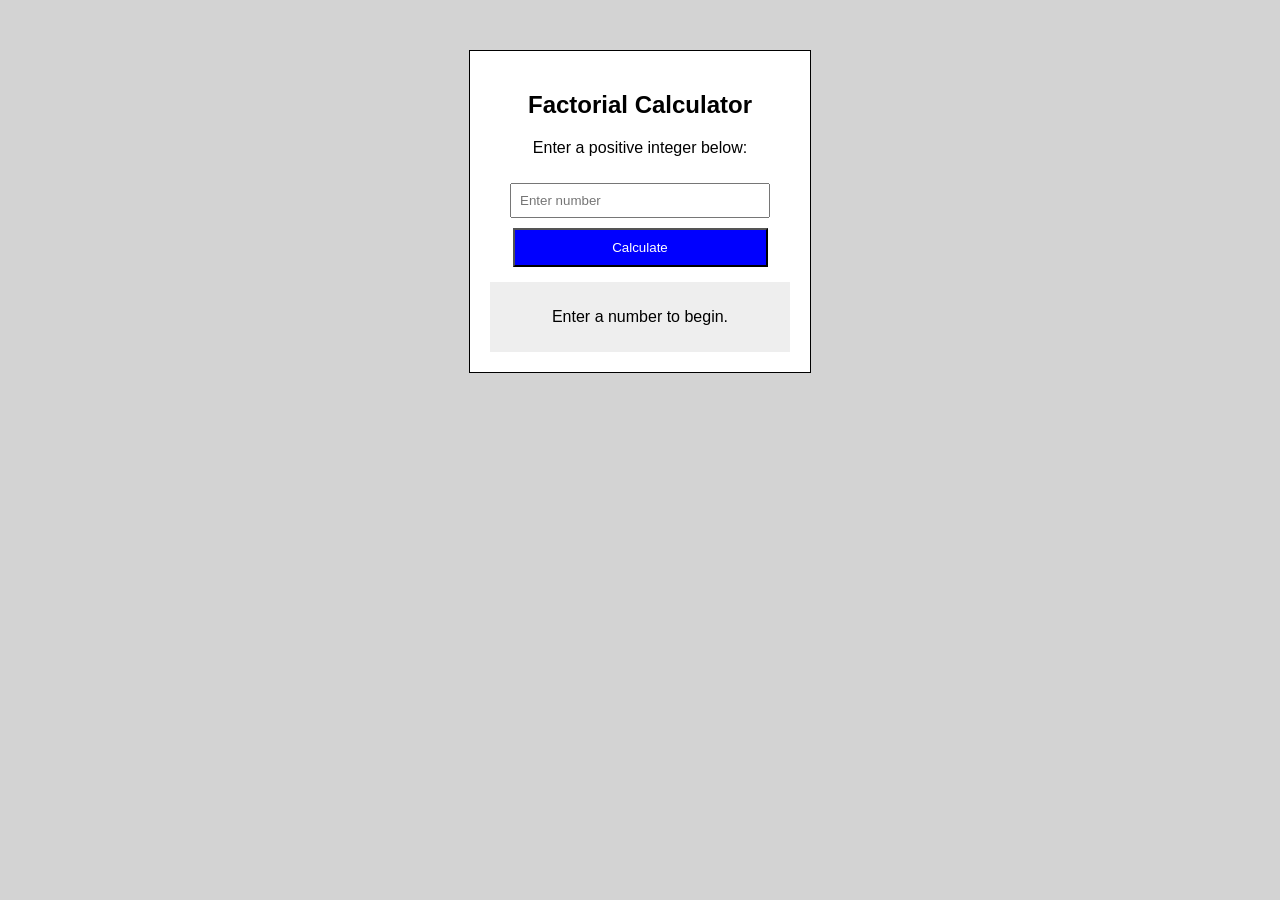
<file: endsem.html>
<!DOCTYPE html>
<html lang="en">
<head>
    <meta charset="UTF-8">
    <meta name="viewport" content="width=device-width, initial-scale=1.0">
    <title>Factorial Calculator</title>
    <link rel="stylesheet" href="endsem.css">
</head>
<body>

    <div class="calculator-card">
        <h2>Factorial Calculator</h2>
        <p>Enter a positive integer below:</p>
        
        <input type="number" id="userInput" placeholder="Enter number" min="0">
        <button id="calculateBtn">Calculate</button>
        
        <div class="result-box">
            <p id="dynamicText">Enter a number to begin.</p>
        </div>
    </div>

    <script src="endsem.js"></script>
</body>
</html>
</file>
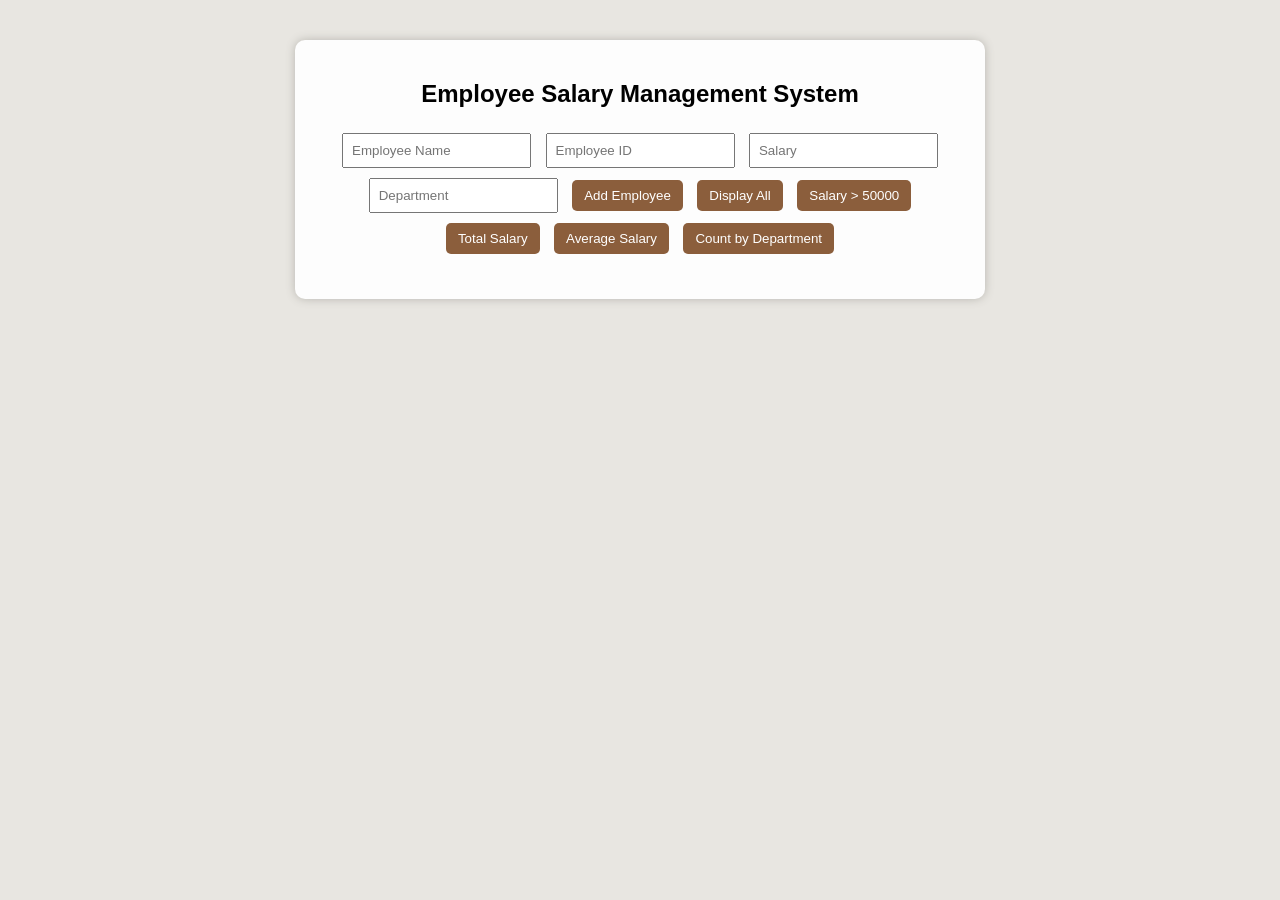
<file: exp5.html>
<!DOCTYPE html>
<html>
<head>
    <title>Employee Salary Management</title>
    <link rel="stylesheet" href="exp5.css">
</head>
<body>
<div class="container">
    <h2>Employee Salary Management System</h2>
    <input type="text" id="name" placeholder="Employee Name">
    <input type="text" id="empId" placeholder="Employee ID">
    <input type="text" id="salary" placeholder="Salary">
    <input type="text" id="dept" placeholder="Department">
    <button onclick="addEmployee()">Add Employee</button>
    <button onclick="displayEmployees()">Display All</button>
    <button onclick="filterSalary()">Salary > 50000</button>
    <button onclick="totalSalary()">Total Salary</button>
    <button onclick="averageSalary()">Average Salary</button>
    <button onclick="countDepartment()">Count by Department</button>
    <div id="output"></div>
</div>
<script src="exp5.js"></script>
</body>
</html>
</file>
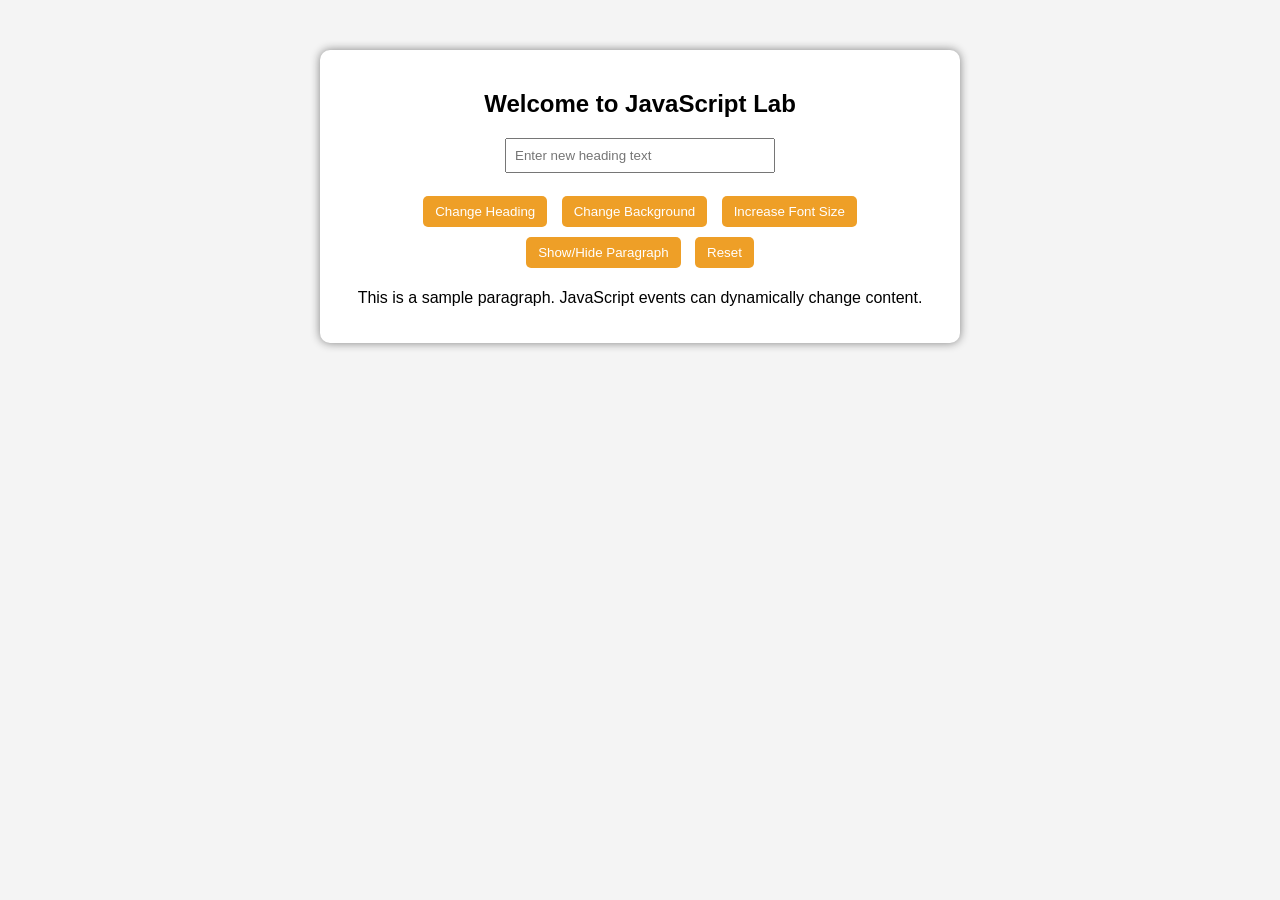
<file: exp6.html>
<!DOCTYPE html>
<html>
<head>
    <title>Dynamic Content Changer</title>
    <link rel="stylesheet" href="dom2.css">
</head>
<body>

<div class="container">
    <h2 id="mainHeading">Welcome to JavaScript Lab</h2>

    <input type="text" id="userInput" placeholder="Enter new heading text">

    <br><br>

    <button id="changeTextBtn">Change Heading</button>
    <button id="bgColorBtn">Change Background</button>
    <button id="fontSizeBtn">Increase Font Size</button>
    <button id="toggleBtn">Show/Hide Paragraph</button>
    <button id="resetBtn">Reset</button>

    <p id="paragraph">
        This is a sample paragraph. JavaScript events can dynamically change content.
    </p>
</div>

<script src="dom2.js"></script>
</body>
</html>
</file>
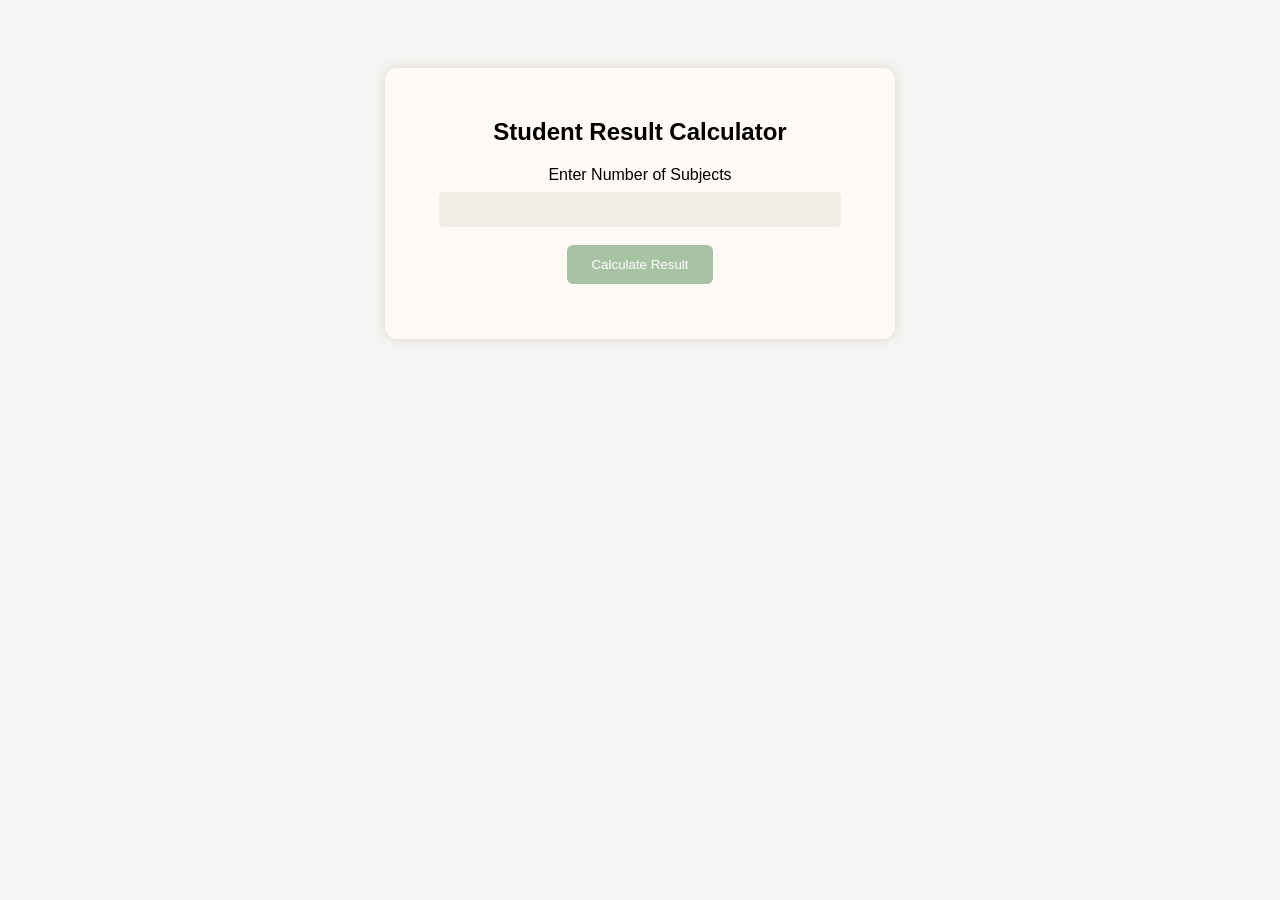
<file: experiment4.html>
<!DOCTYPE html>
<html>
<head>
<title>Student Result Calculator</title>
<link rel="stylesheet" href="exp4.css">
</head>
<body>
<div class="container">
<h2>Student Result Calculator</h2>
<label for="subjects">Enter Number of Subjects</label><br>
<input type="number" id="subjects"><br><br>
<button onclick="calculateResult()">Calculate Result</button>
<div id="result"></div>
</div>
<script src="exp4.js"></script>
</body>
</html>
</file>
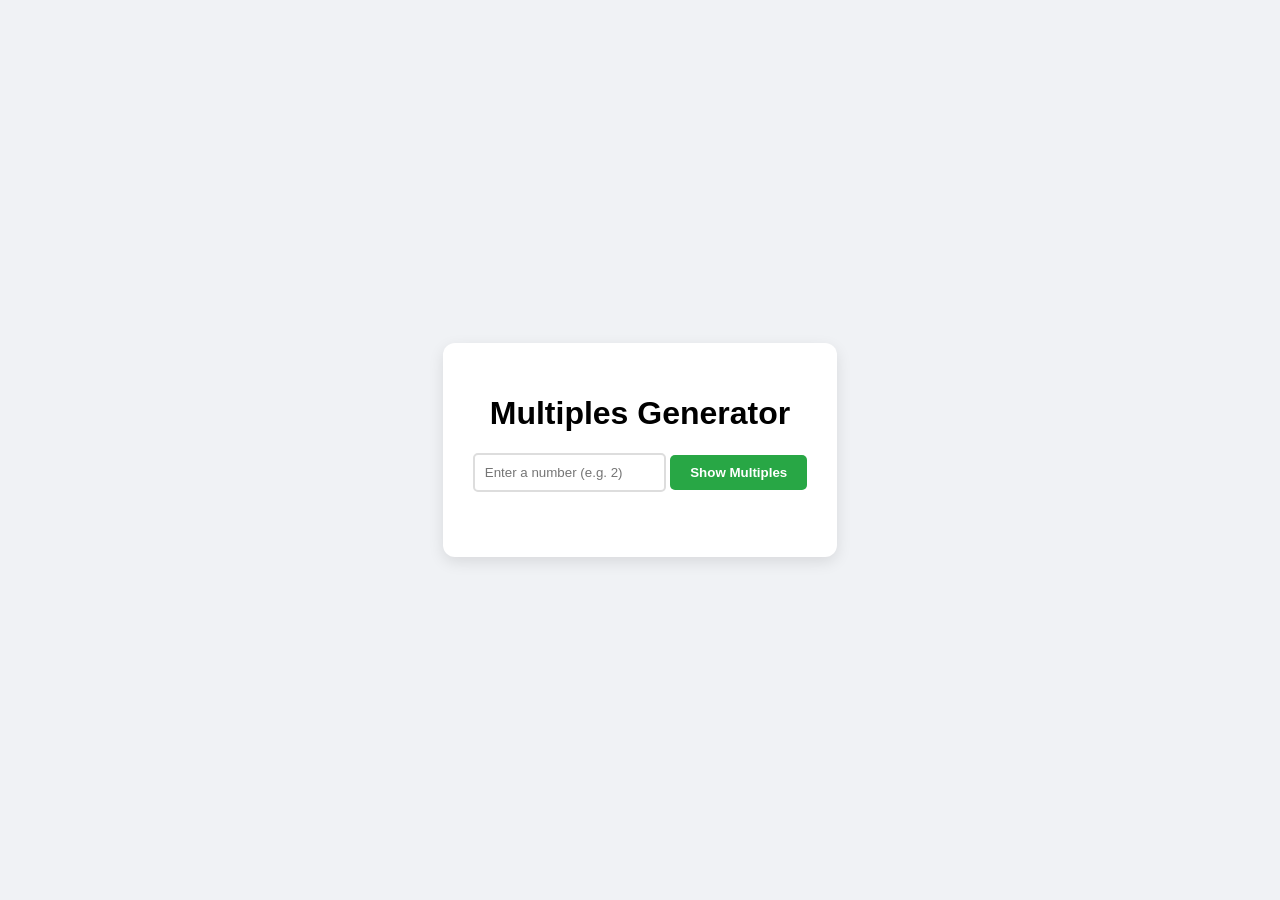
<file: mt1.html>
<!DOCTYPE html>
<html lang="en">
<head>
    <meta charset="UTF-8">
    <meta name="viewport" content="width=device-width, initial-scale=1.0">
    <title>Multiplication Sequence</title>
    <link rel="stylesheet" href="mt1.css">
</head>
<body>

    <div class="container">
        <h1>Multiples Generator</h1>
        <input type="number" id="userInput" placeholder="Enter a number (e.g. 2)">
        <button onclick="generateSequence()">Show Multiples</button>
        
        <div id="outputArea" class="sequence-display">
            </div>
    </div>

    <script src="mt1.js"></script>
</body>
</html>
</file>
<file: endsem.css>
body {
    font-family: sans-serif;
    background-color: lightgray;
    text-align: center;
    margin-top: 50px;
}

.calculator-card {
    background-color: white;
    padding: 20px;
    width: 300px;
    margin: 0 auto;
    border: 1px solid black;
}

input {
    width: 80%;
    padding: 8px;
    margin: 10px 0;
}

button {
    width: 85%;
    padding: 10px;
    background-color: blue;
    color: white;
    cursor: pointer;
}

.result-box {
    margin-top: 15px;
    padding: 10px;
    background-color: #eeeeee;
}
</file>
<file: exp5.css>
body {
    font-family: Arial;
    background-color: #e8e6e1;
    text-align: center;
}

.container {
    width: 650px;
    margin: 40px auto;
    padding: 20px;
    background: #fdfdfd;
    border-radius: 10px;
    box-shadow: 0 0 10px #b8b6b0;
}

input {
    padding: 8px;
    margin: 5px;
}

button {
    padding: 8px 12px;
    margin: 5px;
    background-color: #8b5e3c;
    color: white;
    border: none;
    border-radius: 5px;
    cursor: pointer;
}

button:hover {
    background-color: #6f462b;
}

#output {
    margin-top: 20px;
    text-align: left;
}
</file>
<file: dom2.css>
body {
    font-family: Arial;
    background-color: #f4f4f4;
    text-align: center;
}

.container {
    width: 600px;
    margin: 50px auto;
    padding: 20px;
    background: white;
    border-radius: 10px;
    box-shadow: 0 0 10px gray;
}

button {
    padding: 8px 12px;
    margin: 5px;
    background-color: #ee9f27;
    color: white;
    border: none;
    border-radius: 5px;
    cursor: pointer;
}

button:hover {
    background-color: #a1b300;
}

input {
    padding: 8px;
    width: 250px;
}
</file>
<file: exp4.css>
body{
font-family: Arial;
background-color:#f6f5f3;
text-align:center;
padding:60px;
}

.container{
background:#fffaf5;
padding:30px;
width:450px;
margin:auto;
border-radius:12px;
box-shadow:0px 0px 12px #d8d5cf;
}

input{
padding:10px;
width:85%;
margin-top:8px;
border-radius:5px;
border:none;
background-color:#f0ece6;
}

button{
padding:12px 24px;
background-color:#a8c3a4;
color:white;
border:none;
border-radius:6px;
cursor:pointer;
}

button:hover{
background-color:#8fb28a;
}

#result{
margin-top:25px;
font-weight:bold;
font-size:19px;
color:#6d6a66;
}
</file>
<file: mt1.css>
body {
    font-family: 'Arial', sans-serif;
    background-color: #f0f2f5;
    display: flex;
    justify-content: center;
    align-items: center;
    height: 100vh;
    margin: 0;
}

.container {
    background: white;
    padding: 30px;
    border-radius: 12px;
    box-shadow: 0 5px 15px rgba(0,0,0,0.1);
    text-align: center;
}

input {
    padding: 10px;
    border: 2px solid #ddd;
    border-radius: 5px;
    margin-bottom: 10px;
}

button {
    padding: 10px 20px;
    background-color: #28a745;
    color: white;
    border: none;
    border-radius: 5px;
    cursor: pointer;
    font-weight: bold;
}

button:hover {
    background-color: #218838;
}

.sequence-display {
    margin-top: 25px;
    font-size: 1.5rem;
    color: #333;
    font-weight: bold;
    letter-spacing: 5px; 
    line-height: 2;
}


.num-chip {
    display: inline-block;
    background: #e9ecef;
    padding: 5px 15px;
    margin: 5px;
    border-radius: 20px;
    color: #007bff;
}
</file>
